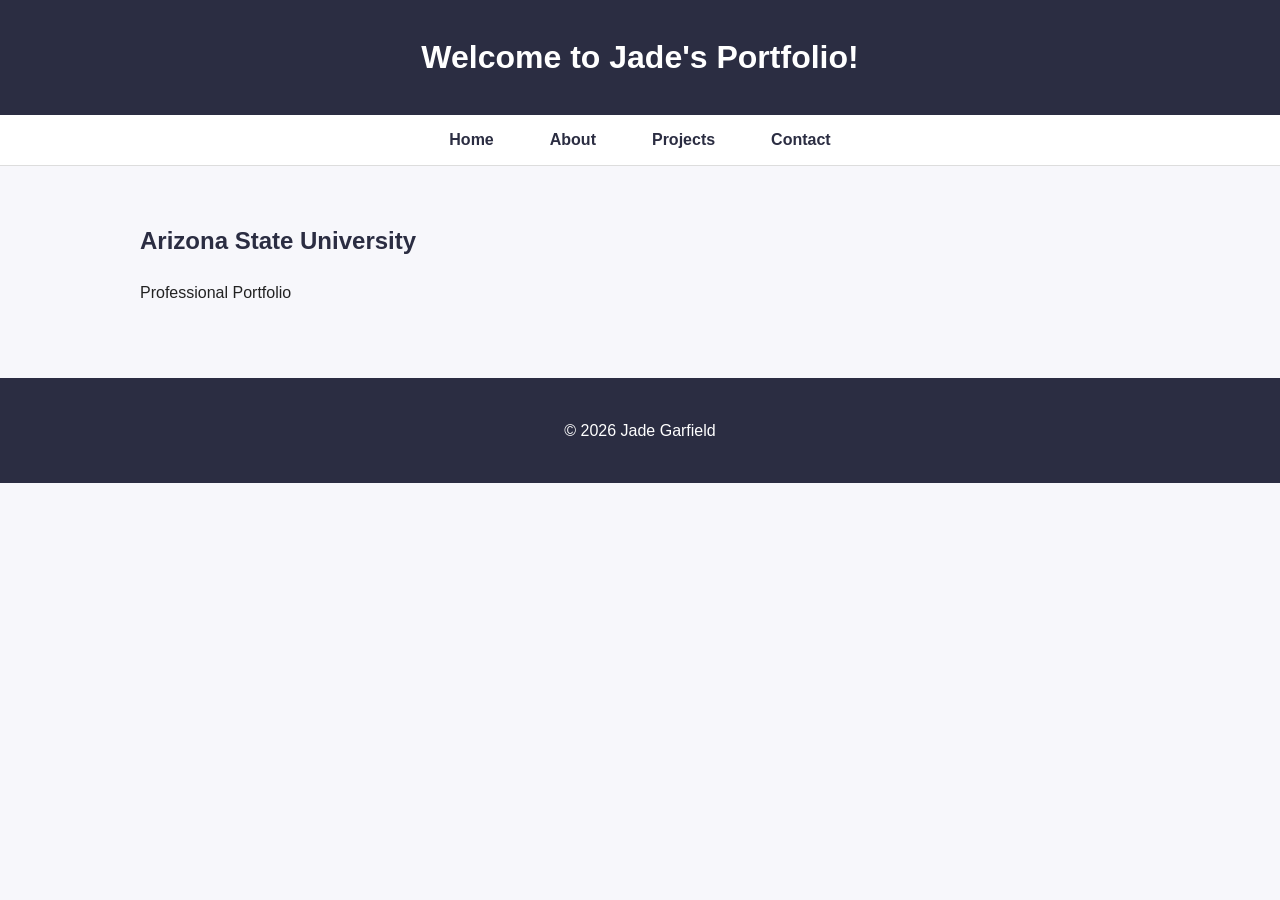
<file: index.html>
<!DOCTYPE html>
<html lang="en">
<head>
    <meta charset="UTF-8">
    <meta name="viewport" content="width=device-width, initial-scale=1.0">
    <title>JG</title>
    <link rel="stylesheet" href="styles.css">
</head>
<body>

<header>
    <h1>Welcome to Jade's Portfolio!</h1>
</header>

<nav>
    <ul>
        <li><a href="index.html">Home</a></li>
        <li><a href="about.html">About</a></li>
        <li><a href="projects.html">Projects</a></li>
        <li><a href="contact.html">Contact</a></li>
    </ul>
</nav>

<main>
    <h2>Arizona State University</h2>
    <p>Professional Portfolio</p>
</main>

<footer>
    <p>&copy; 2026 Jade Garfield</p>
</footer>

</body>
</html>
</file>
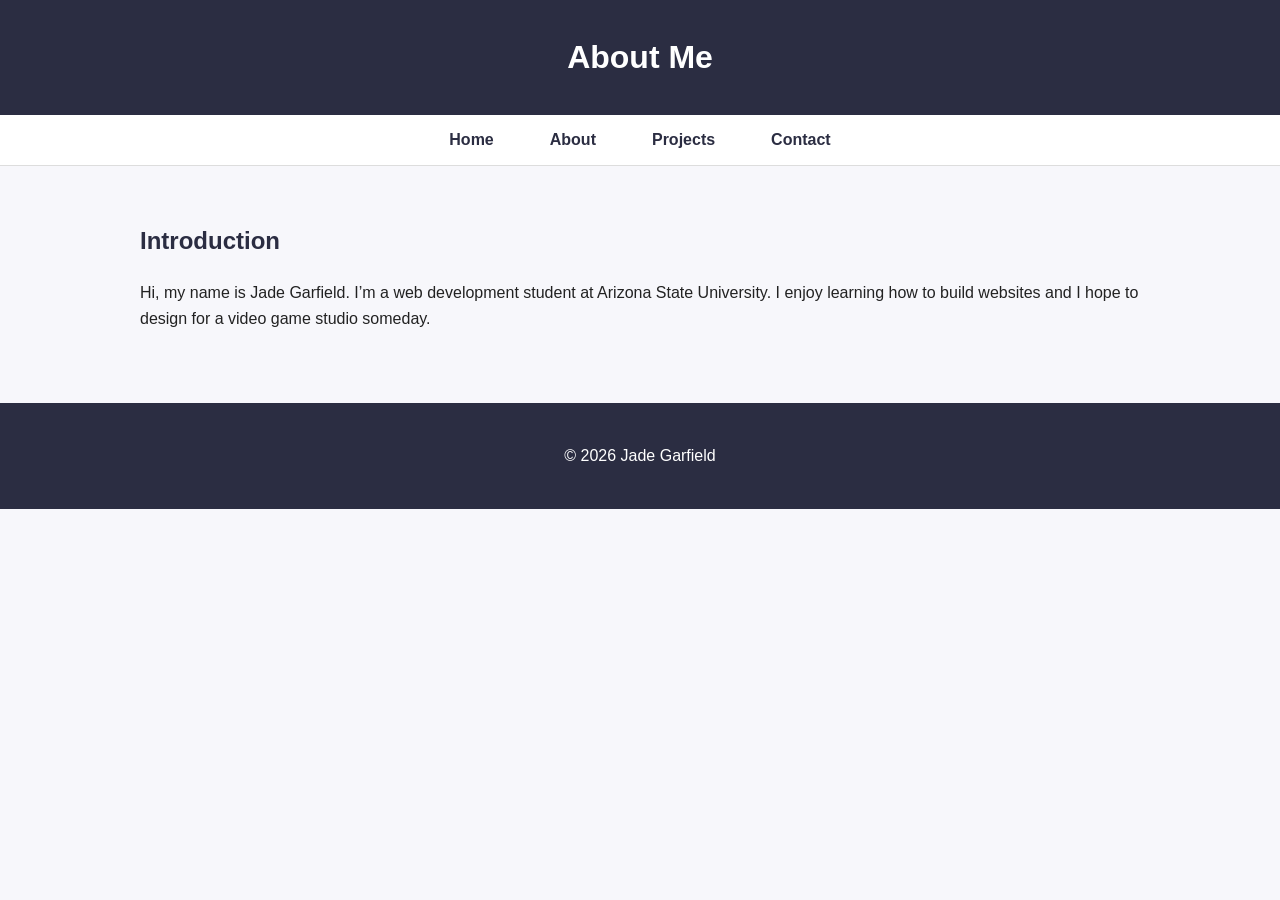
<file: about.html>
<!DOCTYPE html>
<html lang="en">
<head>
    <meta charset="UTF-8">
    <meta name="viewport" content="width=device-width, initial-scale=1.0">
    <title>About Me</title>
    <link rel="stylesheet" href="styles.css">
</head>
<body>

<header>
    <h1>About Me</h1>
</header>

<nav>
    <ul>
        <li><a href="index.html">Home</a></li>
        <li><a href="about.html">About</a></li>
        <li><a href="projects.html">Projects</a></li>
        <li><a href="contact.html">Contact</a></li>
    </ul>
</nav>

<main>
    <section>
        <h2>Introduction</h2>
        <p>
            Hi, my name is Jade Garfield. I’m a web development student at Arizona State University.
            I enjoy learning how to build websites and I hope to design for a video game studio someday.
        </p>
    </section>
</main>

<footer>
    <p>&copy; 2026 Jade Garfield</p>
</footer>

</body>
</html>
</file>
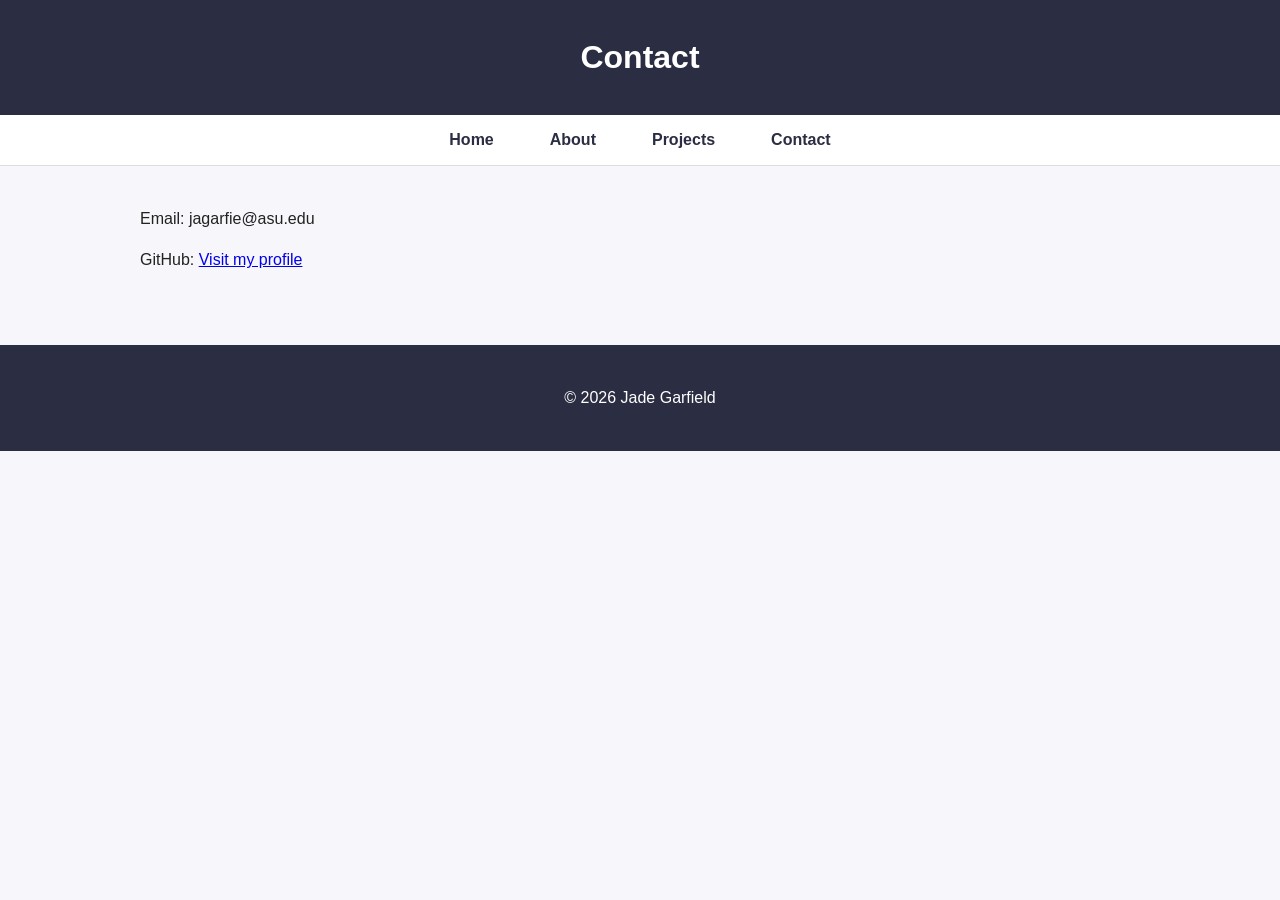
<file: contact.html>
<!DOCTYPE html>
<html lang="en">
<head>
    <meta charset="UTF-8">
    <meta name="viewport" content="width=device-width, initial-scale=1.0">
    <title>Contact</title>
    <link rel="stylesheet" href="styles.css">
</head>
<body>

<header>
    <h1>Contact</h1>
</header>

<nav>
    <ul>
        <li><a href="index.html">Home</a></li>
        <li><a href="about.html">About</a></li>
        <li><a href="projects.html">Projects</a></li>
        <li><a href="contact.html">Contact</a></li>
    </ul>
</nav>

<main>
    <p>Email: jagarfie@asu.edu</p>

    <p>
        GitHub:
        <a href="https://github.com/jagarfie" target="_blank" rel="noopener">
            Visit my profile
        </a>
    </p>
</main>

<footer>
    <p>&copy; 2026 Jade Garfield</p>
</footer>

</body>
</html>
</file>
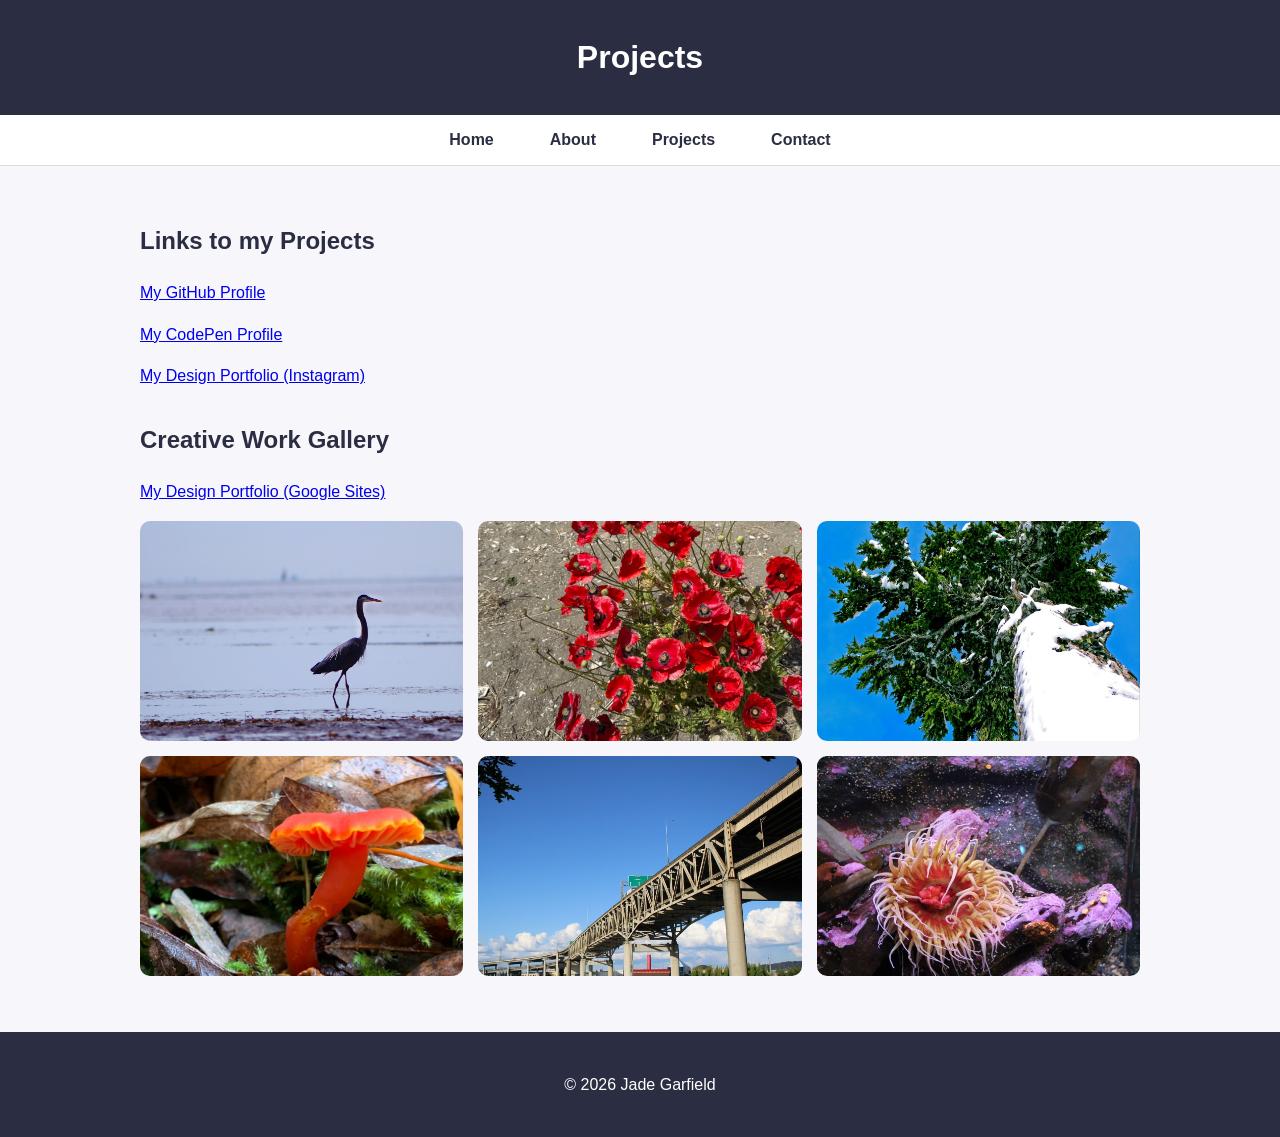
<file: projects.html>
<!DOCTYPE html>
<html lang="en">
<head>
    <meta charset="UTF-8">
    <meta name="viewport" content="width=device-width, initial-scale=1.0">
    <title>Projects</title>
    <link rel="stylesheet" href="styles.css">
</head>
<body>

<header>
    <h1>Projects</h1>
</header>

<nav>
    <ul>
        <li><a href="index.html">Home</a></li>
        <li><a href="about.html">About</a></li>
        <li><a href="projects.html">Projects</a></li>
        <li><a href="contact.html">Contact</a></li>
    </ul>
</nav>

<main>

    <h2>Links to my Projects</h2>

    <p>
        <a href="https://github.com/jagarfie" target="_blank">My GitHub Profile</a>
    </p>

    <p>
        <a href="https://codepen.io/jagarfie" target="_blank">My CodePen Profile</a>
    </p>

    <p>
        <a href="https://www.instagram.com/aventures.visionnaires" target="_blank">
            My Design Portfolio (Instagram)
        </a>
    </p>

    <h2>Creative Work Gallery</h2>

    <p>
        <a href="https://sites.google.com/asu.edu/jade-garfield/photography?authuser=1" target="_blank">
            My Design Portfolio (Google Sites)
        </a>
    </p>

    <section class="gallery">
        <img src="images/bird.jpg" alt="photograph of heron in the water">
        <img src="images/flowers.jpg" alt="red poppies bloom out of the dirt">
        <img src="images/tree.jpg" alt="a snow covered tree towers against a blue sky">
        <img src="images/mushrom.jpg" alt="a bright orange mushroom erupts out of the mossy earth">
        <img src="images/city.jpg" alt="a bridge crosses over a body of water in seattle">
        <img src="images/sea life.jpg" alt="a bright orange anenome on a sea of pink coral">
    </section>

</main>

<footer>
    <p>&copy; 2026 Jade Garfield</p>
</footer>

</body>
</html>
</file>
<file: styles.css>
/* Author: Jade Garfield */
/* Mobile-first portfolio (improved) */

body {
    font-family: Arial, sans-serif;
    margin: 0;
    padding: 0;
    line-height: 1.6;
    background-color: #f7f7fb;
    color: #222;
}

/* Header */
header {
    text-align: center;
    padding: 2rem 1rem;
    background: #2b2d42;
    color: white;
}

header h1 {
    margin: 0;
    font-size: 2rem;
}

/* Navigation */
nav {
    background: #ffffff;
    border-bottom: 1px solid #ddd;
}

nav ul {
    list-style: none;
    padding: 0;
    margin: 0;
}

nav li {
    padding: 0.75rem;
    text-align: center;
}

nav a {
    text-decoration: none;
    color: #2b2d42;
    font-weight: bold;
}

nav a:hover {
    color: #ef476f;
}

/* Main content */
main {
    padding: 1.5rem;
    max-width: 1000px;
    margin: auto;
}

h2 {
    margin-top: 2rem;
    color: #2b2d42;
}

/* Gallery */
.gallery {
    display: grid;
    grid-template-columns: 1fr;
    gap: 15px;
    margin-top: 1rem;
}

.gallery img {
    width: 100%;
    height: 220px;
    object-fit: cover;
    border-radius: 10px;
    transition: transform 0.2s ease;
}

.gallery img:hover {
    transform: scale(1.03);
}

/* Footer */
footer {
    text-align: center;
    padding: 1.5rem;
    margin-top: 2rem;
    background: #2b2d42;
    color: white;
}

/* Tablet/Desktop */
@media (min-width: 768px) {

    nav ul {
        display: flex;
        justify-content: center;
        gap: 2rem;
    }

    .gallery {
        grid-template-columns: repeat(3, 1fr);
    }
}
</file>
